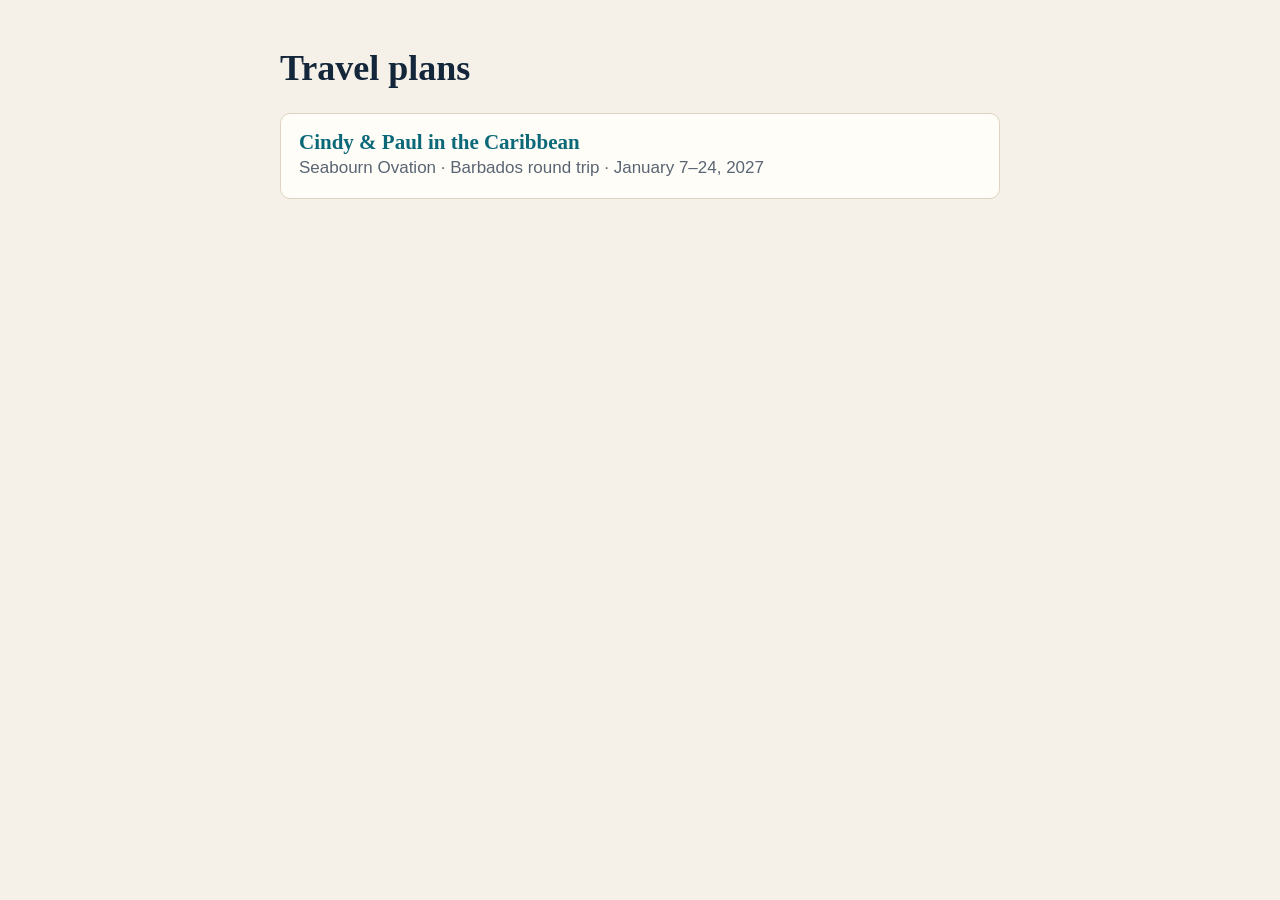
<file: index.html>
<!DOCTYPE html>
<html lang="en"><head><meta charset="utf-8"><meta name="viewport" content="width=device-width, initial-scale=1">
<title>Travel Plans</title>
<style>
:root{--paper:#f5f1e8;--card:#fffdf8;--ink:#13263a;--muted:#5a6573;--line:#ddd4c2;--sea:#0b6878}
@media (prefers-color-scheme:dark){:root{color-scheme:dark;--paper:#0e1820;--card:#15222c;--ink:#e7eef3;--muted:#9eacb8;--line:#2a3a47;--sea:#62c3d2}}
body{margin:0;background:var(--paper);color:var(--ink);font:17px/1.55 "Helvetica Neue",Arial,sans-serif}
main{max-width:720px;margin:0 auto;padding:48px 16px}
h1{font:700 36px/1.15 Georgia,serif;margin:0 0 24px}
a.trip{display:block;background:var(--card);border:1px solid var(--line);border-radius:10px;padding:16px 18px;color:inherit;text-decoration:none}
a.trip:hover{border-color:var(--sea)}
a.trip b{display:block;font:700 21px Georgia,serif;color:var(--sea)}a.trip span{color:var(--muted)}
</style></head><body><main>
<h1>Travel plans</h1>
<a class="trip" href="cindy-paul-caribbean/"><b>Cindy &amp; Paul in the Caribbean</b><span>Seabourn Ovation · Barbados round trip · January 7–24, 2027</span></a>
</main></body></html>
</file>
